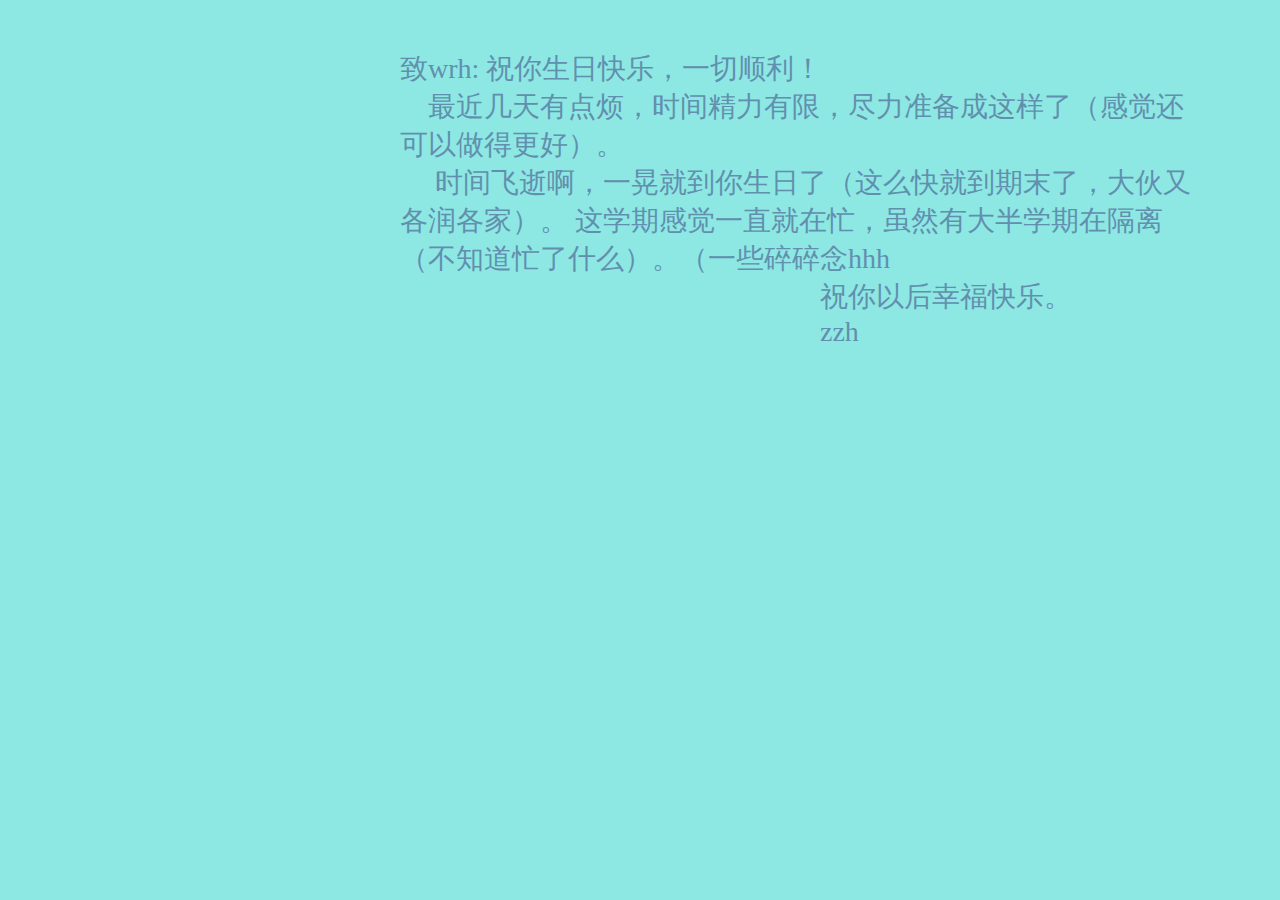
<file: mail.html>
<!DOCTYPE html>
<html lang="en">

<head>
    <meta charset="UTF-8">
    <meta http-equiv="X-UA-Compatible" content="IE=edge">
    <meta name="viewport" content="width=device-width, initial-scale=1.0">
    <title>Document</title>
</head>
<style>
    body {
        margin: 0;
        padding: 0;
        background-color: rgb(141, 232, 228);
        overflow: hidden;
    }
    
    div {
        color: rgb(97, 144, 174);
        font-size: 28px;
        padding-top: 50px;
        padding-left: 400px;
        width: 800px;
    }
</style>

<body>
    <div>
        致wrh: 祝你生日快乐，一切顺利！
        <br> &emsp;最近几天有点烦，时间精力有限，尽力准备成这样了（感觉还可以做得更好）。
        <br> &emsp; 时间飞逝啊，一晃就到你生日了（这么快就到期末了，大伙又各润各家）。 这学期感觉一直就在忙，虽然有大半学期在隔离（不知道忙了什么）。（一些碎碎念hhh
        <br> &emsp;&emsp;&emsp;&emsp;&emsp;&emsp;&emsp;&emsp;&emsp;&emsp;&emsp;&emsp;&emsp;&emsp;&emsp;祝你以后幸福快乐。
        <br> &emsp;&emsp;&emsp;&emsp;&emsp;&emsp;&emsp;&emsp;&emsp;&emsp;&emsp;&emsp;&emsp;&emsp;&emsp;zzh
    </div>
</body>

</html>
</file>
